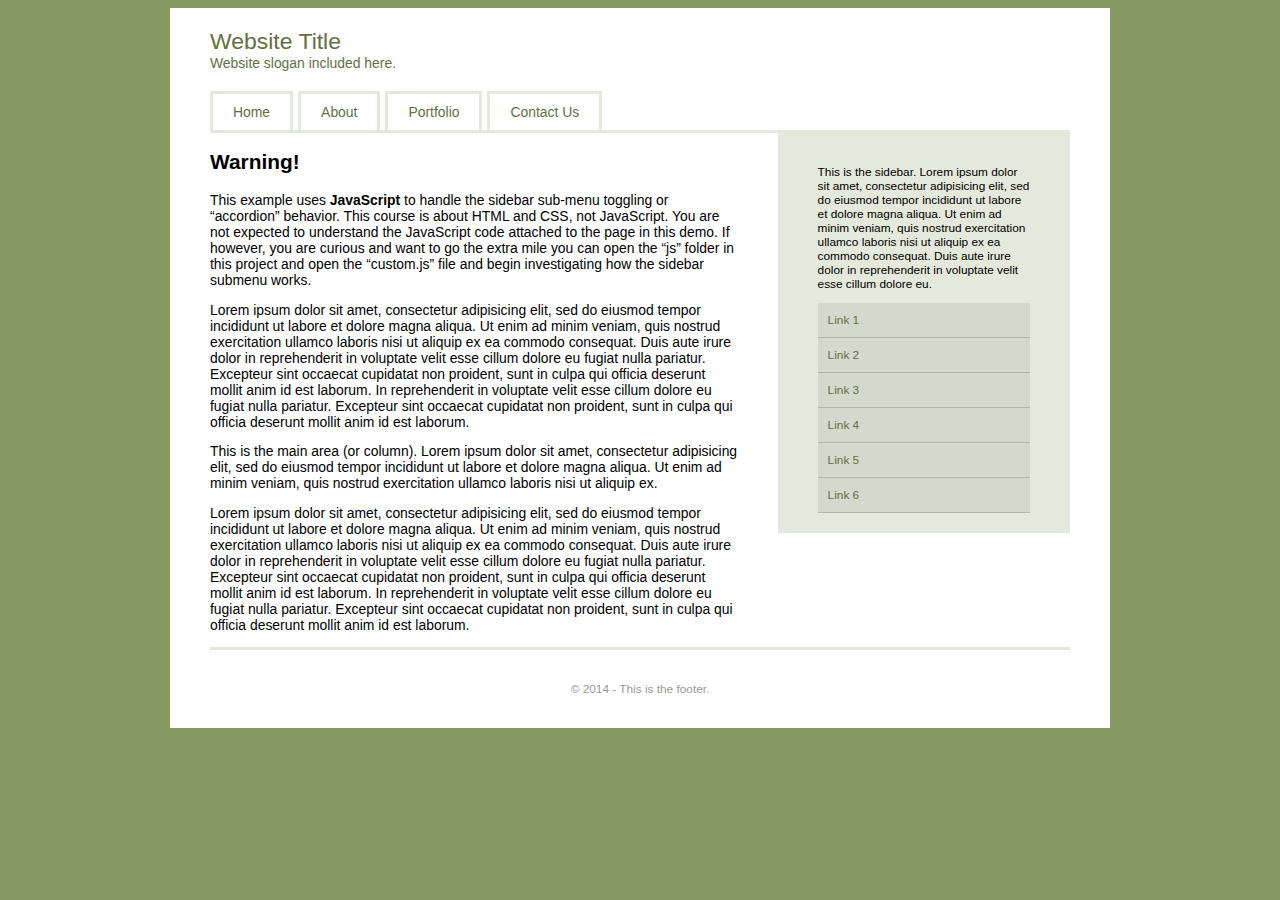
<file: vertical-submenu/index.html>
<!DOCTYPE html>
<html>
	
	<head>
		<meta charset="utf-8">
		<title>Learning CSS</title>
		<link rel="stylesheet" href="css/screen.css">
		<script type="text/javascript" src="js/jquery.js"></script>
		<script type="text/javascript" src="js/custom.js"></script>
	</head>
	
	<body>
		
		<div class="container">
			<header>
				<h1>Website Title</h1>
				<p>Website slogan included here.</p>
				
				<nav class="site-nav">
					<ul class="group">
						<li><a href="#">Home</a></li>
						<li><a href="#">About</a></li>
						<li><a href="#">Portfolio</a></li>
						<li><a href="#">Contact Us</a></li>
					</ul>
				</nav>
			</header>
			
			<div class="content-area group">
				
				<div class="main-area">
					<h2>Warning!</h2>
					
					<p>This example uses <strong>JavaScript</strong> to handle the sidebar sub-menu toggling or &ldquo;accordion&rdquo; behavior. This course is about HTML and CSS, not JavaScript. You are not expected to understand the JavaScript code attached to the page in this demo. If however, you are curious and want to go the extra mile you can open the &ldquo;js&rdquo; folder in this project and open the &ldquo;custom.js&rdquo; file and begin investigating how the sidebar submenu works.</p>
					
					<p>Lorem ipsum dolor sit amet, consectetur adipisicing elit, sed do eiusmod tempor incididunt ut labore et dolore magna aliqua. Ut enim ad minim veniam, quis nostrud exercitation ullamco laboris nisi ut aliquip ex ea commodo consequat. Duis aute irure dolor in reprehenderit in voluptate velit esse cillum dolore eu fugiat nulla pariatur. Excepteur sint occaecat cupidatat non proident, sunt in culpa qui officia deserunt mollit anim id est laborum. In reprehenderit in voluptate velit esse cillum dolore eu fugiat nulla pariatur. Excepteur sint occaecat cupidatat non proident, sunt in culpa qui officia deserunt mollit anim id est laborum.</p>

					<p>This is the main area (or column). Lorem ipsum dolor sit amet, consectetur adipisicing elit, sed do eiusmod tempor incididunt ut labore et dolore magna aliqua. Ut enim ad minim veniam, quis nostrud exercitation ullamco laboris nisi ut aliquip ex.</p>
					
					<p>Lorem ipsum dolor sit amet, consectetur adipisicing elit, sed do eiusmod tempor incididunt ut labore et dolore magna aliqua. Ut enim ad minim veniam, quis nostrud exercitation ullamco laboris nisi ut aliquip ex ea commodo consequat. Duis aute irure dolor in reprehenderit in voluptate velit esse cillum dolore eu fugiat nulla pariatur. Excepteur sint occaecat cupidatat non proident, sunt in culpa qui officia deserunt mollit anim id est laborum. In reprehenderit in voluptate velit esse cillum dolore eu fugiat nulla pariatur. Excepteur sint occaecat cupidatat non proident, sunt in culpa qui officia deserunt mollit anim id est laborum.</p>
				</div>

				<aside class="sidebar">
					<p>This is the sidebar. Lorem ipsum dolor sit amet, consectetur adipisicing elit, sed do eiusmod tempor incididunt ut labore et dolore magna aliqua. Ut enim ad minim veniam, quis nostrud exercitation ullamco laboris nisi ut aliquip ex ea commodo consequat. Duis aute irure dolor in reprehenderit in voluptate velit esse cillum dolore eu.</p>

					<nav class="alt-nav">
						<ul>
							<li><a href="#">Link 1</a>
								<ul>
									<li><a href="#">1 Sub Link 1</a></li>
									<li><a href="#">1 Sub Link 2</a></li>
									<li><a href="#">1 Sub Link 3</a></li>
									<li><a href="#">1 Sub Link 4</a></li>
								</ul>
							</li>
							<li><a href="#">Link 2</a>
								<ul>
									<li><a href="#">2 Sub Link 1</a></li>
									<li><a href="#">2 Sub Link 2</a></li>
									<li><a href="#">2 Sub Link 3</a></li>
									<li><a href="#">2 Sub Link 4</a></li>
								</ul>
							</li>
							<li><a href="#">Link 3</a>
								<ul>
									<li><a href="#">3 Sub Link 1</a></li>
									<li><a href="#">3 Sub Link 2</a></li>
									<li><a href="#">3 Sub Link 3</a></li>
									<li><a href="#">3 Sub Link 4</a></li>
								</ul>
							</li>
							<li><a href="#">Link 4</a>
								<ul>
									<li><a href="#">4 Sub Link 1</a></li>
									<li><a href="#">4 Sub Link 2</a></li>
									<li><a href="#">4 Sub Link 3</a></li>
									<li><a href="#">4 Sub Link 4</a></li>
								</ul>
							</li>
							<li><a href="#">Link 5</a>
								<ul>
									<li><a href="#">5 Sub Link 1</a></li>
									<li><a href="#">5 Sub Link 2</a></li>
									<li><a href="#">5 Sub Link 3</a></li>
									<li><a href="#">5 Sub Link 4</a></li>
								</ul>
							</li>
							<li><a href="#">Link 6</a>
								<ul>
									<li><a href="#">6 Sub Link 1</a></li>
									<li><a href="#">6 Sub Link 2</a></li>
									<li><a href="#">6 Sub Link 3</a></li>
									<li><a href="#">6 Sub Link 4</a></li>
								</ul>
							</li>
						</ul>
					</nav>

				</aside>
				
			</div>

			<footer>
				<p>&copy; 2014 - This is the footer.</p>
			</footer>
		</div>
		
	</body>
	
</html>
</file>
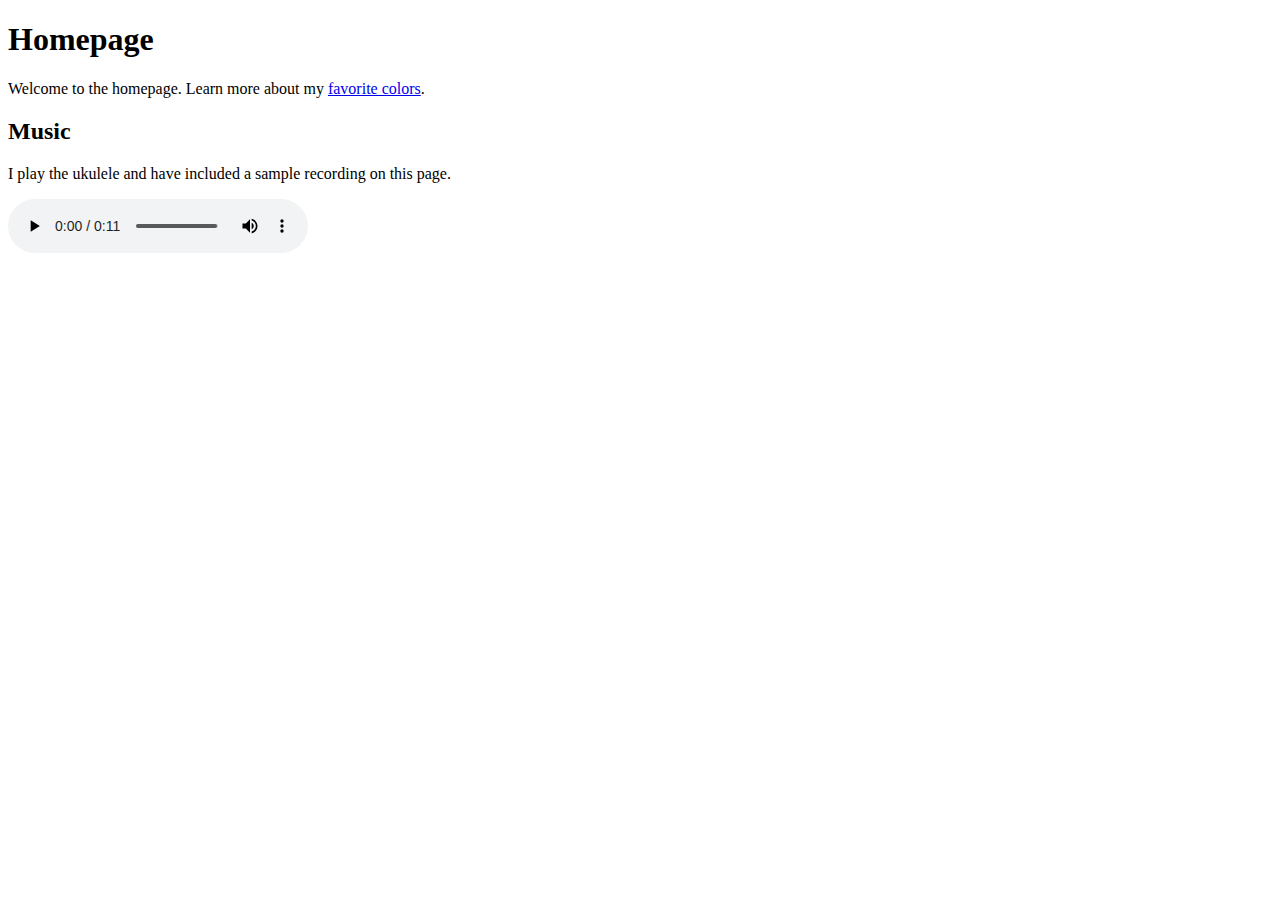
<file: HTML course/audio/index.html>
<!DOCTYPE html>
<html>
	
	<head>
		<meta charset="utf-8">
		<title>Homepage</title>
	</head>
	
	<body>
		<h1>Homepage</h1>
		<p>Welcome to the homepage. Learn more about my <a href="favorite-colors.html">favorite colors</a>.</p>
		<h2>Music</h2>
		<p>I play the ukulele and have included a sample recording on this page.</p>
		<audio controls>
			<source src="audio/ukulele.mp3" type="audio/mpeg">
			<source src="audio/ukulele.ogg" type="audio/ogg">
			<a href="audio/ukulele.mp3">Ukulele audio recording</a>
		</audio>
	</body>
	
</html>
</file>
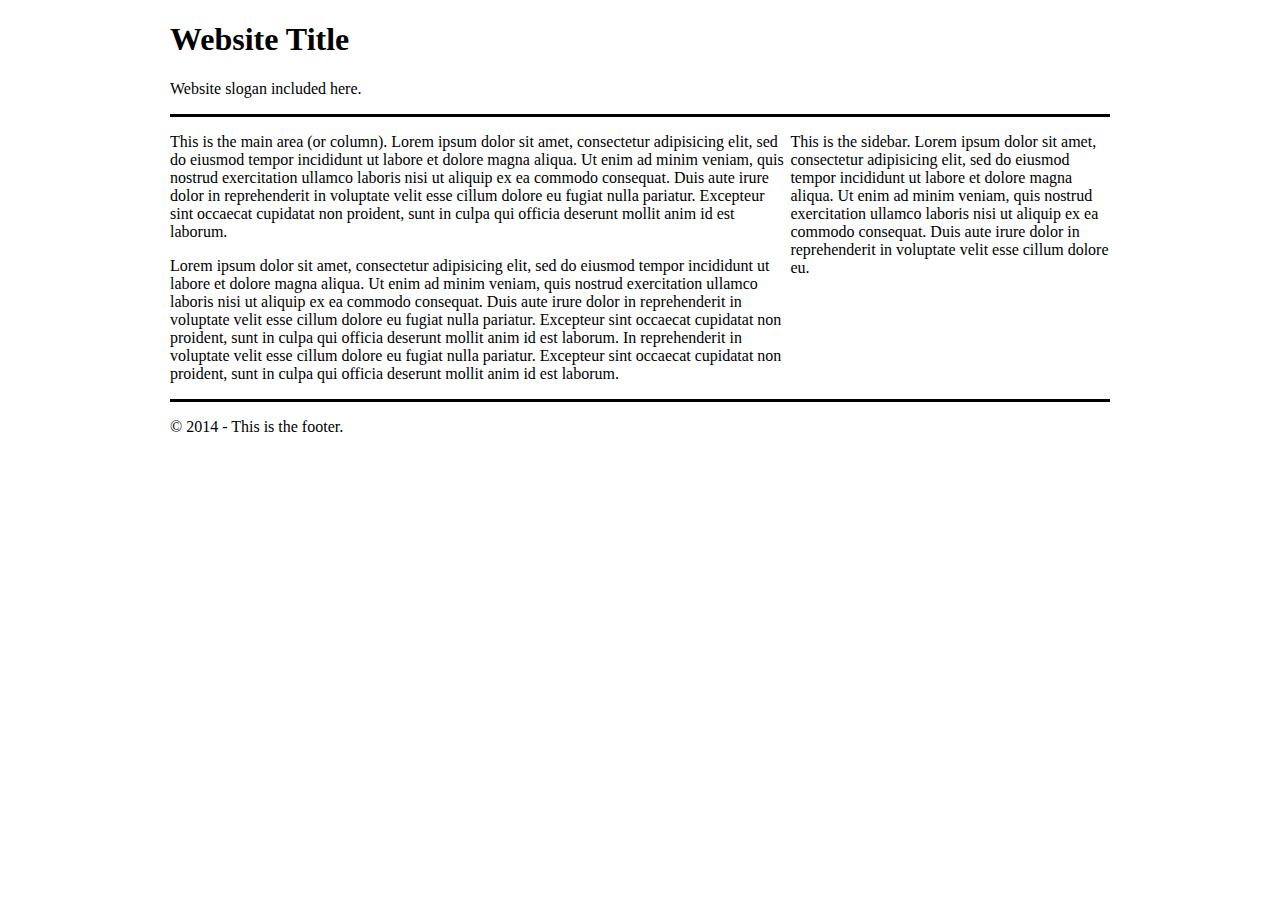
<file: HTML course/floats/index.html>
<!DOCTYPE html>
<html>
	
	<head>
		<meta charset="utf-8">
		<title>Learning CSS</title>
		<link rel="stylesheet" href="css/screen.css">
	</head>
	
	<body>
		
		<div class="container">
			<header>
				<h1>Website Title</h1>
				<p>Website slogan included here.</p>
			</header>
			
			<div class="content-area group">
				
				<div class="main-area">
					<p>This is the main area (or column). Lorem ipsum dolor sit amet, consectetur adipisicing elit, sed do eiusmod tempor incididunt ut labore et dolore magna aliqua. Ut enim ad minim veniam, quis nostrud exercitation ullamco laboris nisi ut aliquip ex ea commodo consequat. Duis aute irure dolor in reprehenderit in voluptate velit esse cillum dolore eu fugiat nulla pariatur. Excepteur sint occaecat cupidatat non proident, sunt in culpa qui officia deserunt mollit anim id est laborum.</p>

					<p>Lorem ipsum dolor sit amet, consectetur adipisicing elit, sed do eiusmod tempor incididunt ut labore et dolore magna aliqua. Ut enim ad minim veniam, quis nostrud exercitation ullamco laboris nisi ut aliquip ex ea commodo consequat. Duis aute irure dolor in reprehenderit in voluptate velit esse cillum dolore eu fugiat nulla pariatur. Excepteur sint occaecat cupidatat non proident, sunt in culpa qui officia deserunt mollit anim id est laborum. In reprehenderit in voluptate velit esse cillum dolore eu fugiat nulla pariatur. Excepteur sint occaecat cupidatat non proident, sunt in culpa qui officia deserunt mollit anim id est laborum.</p>
				</div>

				<aside class="sidebar">
					<p>This is the sidebar. Lorem ipsum dolor sit amet, consectetur adipisicing elit, sed do eiusmod tempor incididunt ut labore et dolore magna aliqua. Ut enim ad minim veniam, quis nostrud exercitation ullamco laboris nisi ut aliquip ex ea commodo consequat. Duis aute irure dolor in reprehenderit in voluptate velit esse cillum dolore eu.</p>
				</aside>
				
			</div>

			<footer>
				<p>&copy; 2014 - This is the footer.</p>
			</footer>
		</div>
		
	</body>
	
</html>
</file>
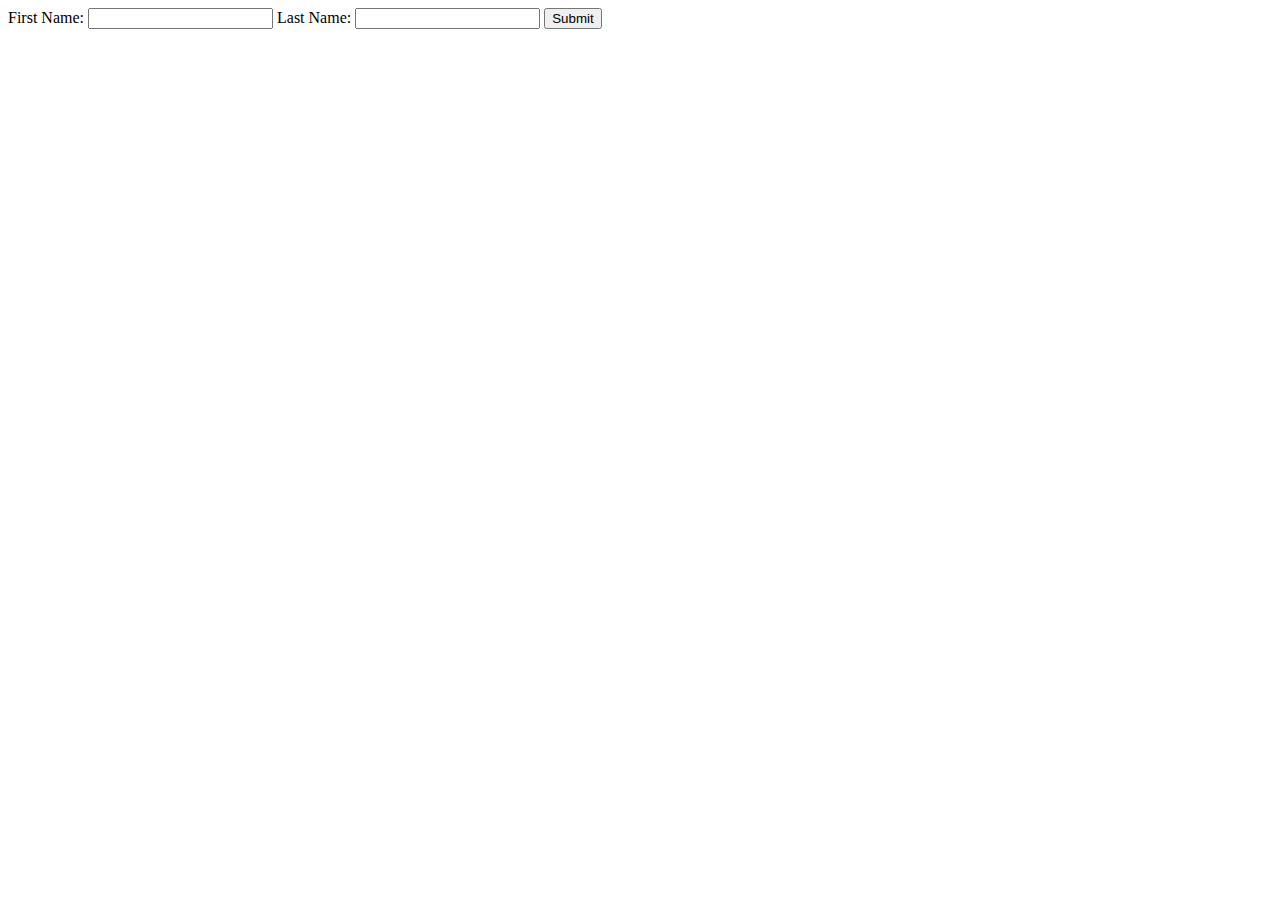
<file: HTML course/forms-1 2/index.html>
<!DOCTYPE html>
<html>
	
	<head>
		<meta charset="utf-8">
		<title>HTML Forms</title>
	</head>
	
	<body>
		
		<form>
			<label>First Name:
				<input type="text" name="firstName">
			</label>
			
			<label for="lastName">Last Name:</label>
			<input id="lastName" type="text" name="lastName">
			
			<input type="submit" value="Submit">
			
		</form>

	</body>
	
</html>
</file>
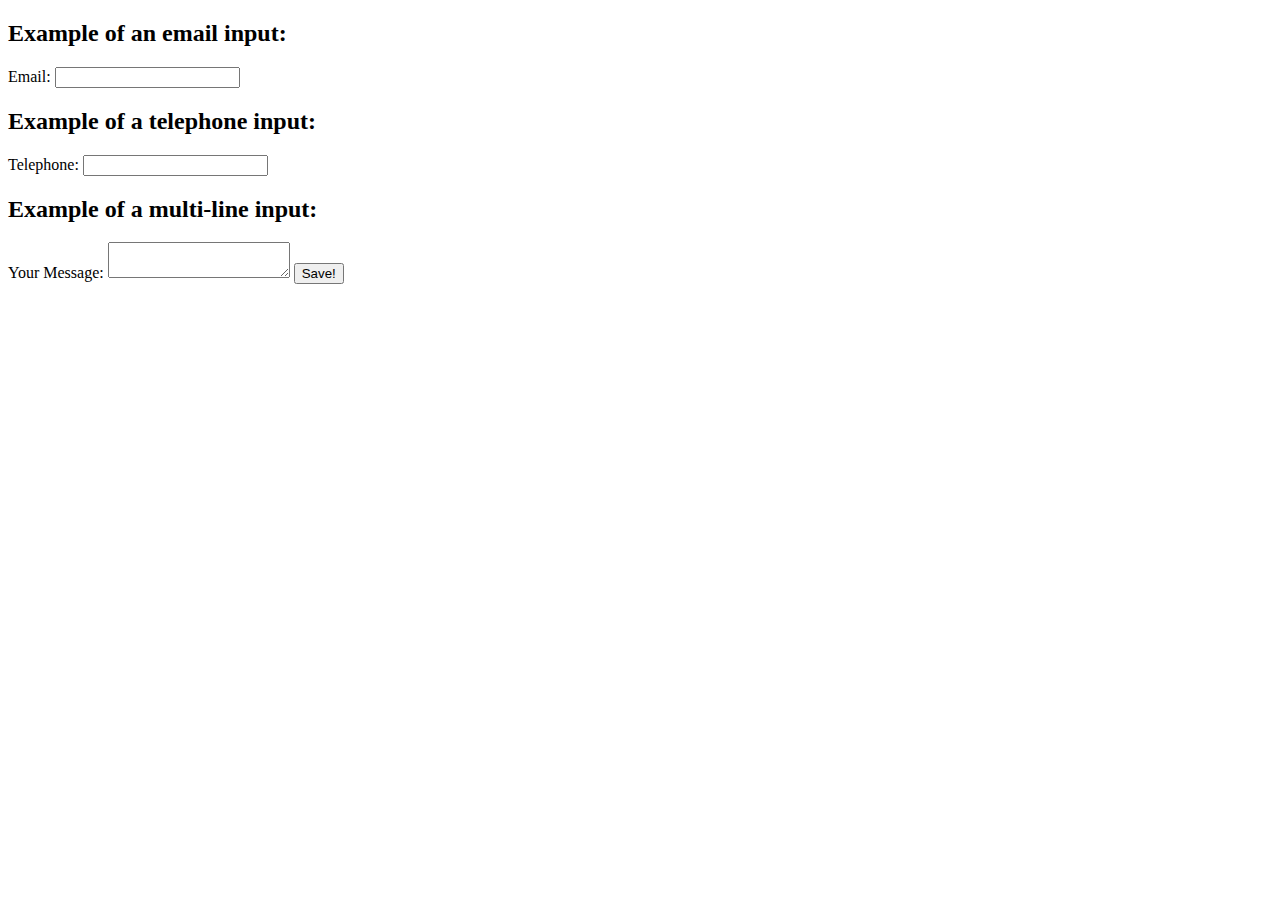
<file: HTML course/forms-2/index.html>
<!DOCTYPE html>
<html>
	
	<head>
		<meta charset="utf-8">
		<title>HTML Forms</title>
	</head>
	
	<body>
		
		<form>
			<h2>Example of an email input:</h2>
			<label for="email">Email:</label>
			<input id="email" type="email" name="email">
			
			<h2>Example of a telephone input:</h2>
			<label for="telephone">Telephone:</label>
			<input id="telephone" type="tel" name="telephone">
			
			<h2>Example of a multi-line input:</h2>
			<label for="yourMessage">Your Message:</label>
			<textarea id="yourMessage" name="yourMessage"></textarea>
			<input type="submit" value="Save!">
			
		</form>

	</body>
	
</html>
</file>
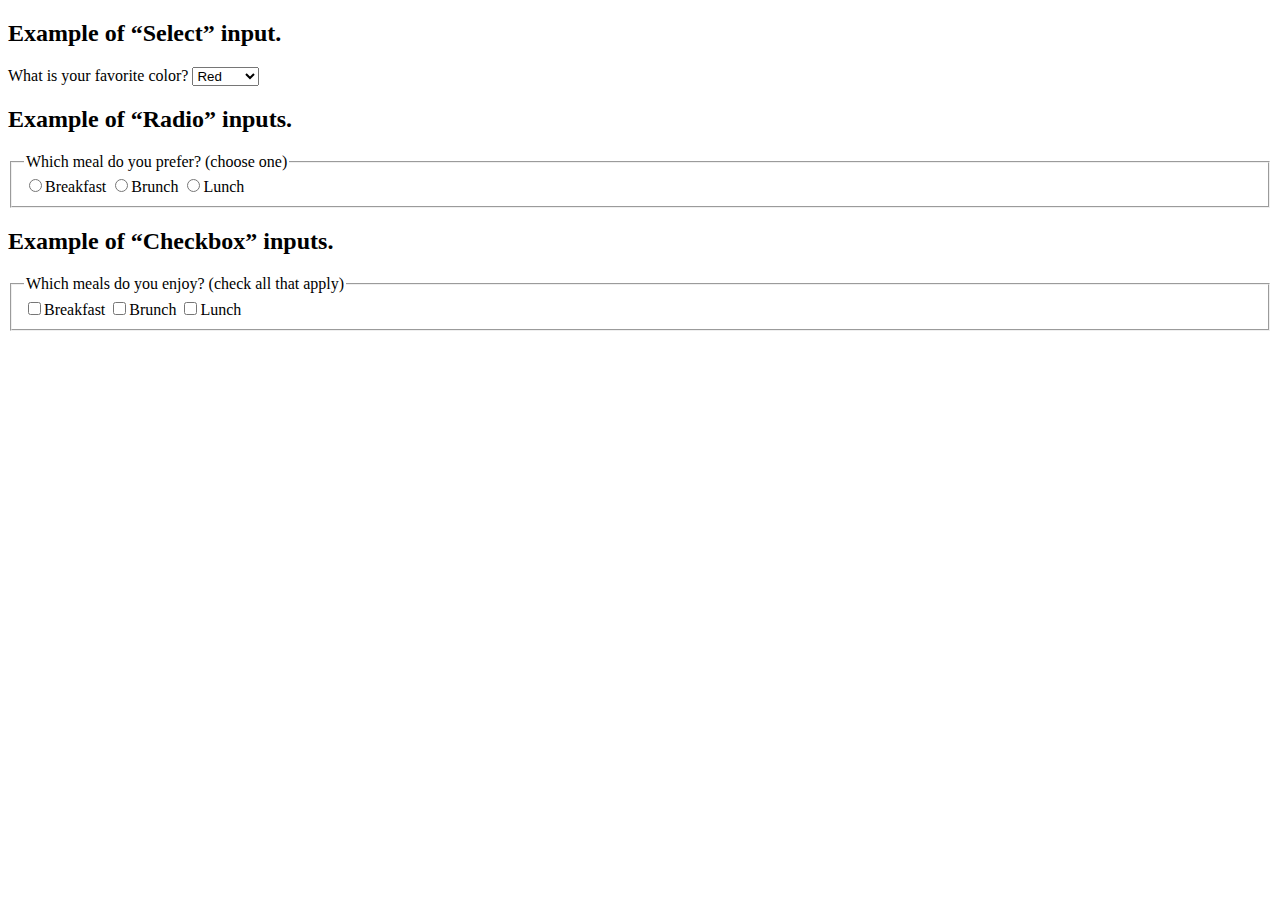
<file: HTML course/forms-3/index.html>
<!DOCTYPE html>
<html>
	
	<head>
		<meta charset="utf-8">
		<title>HTML Forms</title>
	</head>
	
	<body>
		
		<h2>Example of &ldquo;Select&rdquo; input.</h2>
		<label for="favoriteColor">What is your favorite color?</label>
		<select id="favoriteColor" name="favoriteColor">
			<option value="colorRed">Red</option>
			<option value="colorOrange">Orange</option>
			<option value="colorYellow">Yellow</option>
		</select>
		
		<h2>Example of &ldquo;Radio&rdquo; inputs.</h2>
		<fieldset>
			<legend>Which meal do you prefer? (choose one)</legend>
			<input type="radio" id="breakfast1" name="favoriteMeal1" value="meal1"><label for="breakfast1">Breakfast</label>
			<input type="radio" id="brunch1" name="favoriteMeal1" value="meal2"><label for="brunch1">Brunch</label>
			<input type="radio" id="lunch1" name="favoriteMeal1" value="meal3"><label for="lunch1">Lunch</label>
		</fieldset>
		
		<h2>Example of &ldquo;Checkbox&rdquo; inputs.</h2>
		<fieldset>
			<legend>Which meals do you enjoy? (check all that apply)</legend>
			<input type="checkbox" id="breakfast2" name="favoriteMeal2" value="meal1"><label for="breakfast2">Breakfast</label>
			<input type="checkbox" id="brunch2" name="favoriteMeal2" value="meal2"><label for="brunch2">Brunch</label>
			<input type="checkbox" id="lunch2" name="favoriteMeal2" value="meal3"><label for="lunch2">Lunch</label>
		</fieldset>

	</body>
	
</html>
</file>
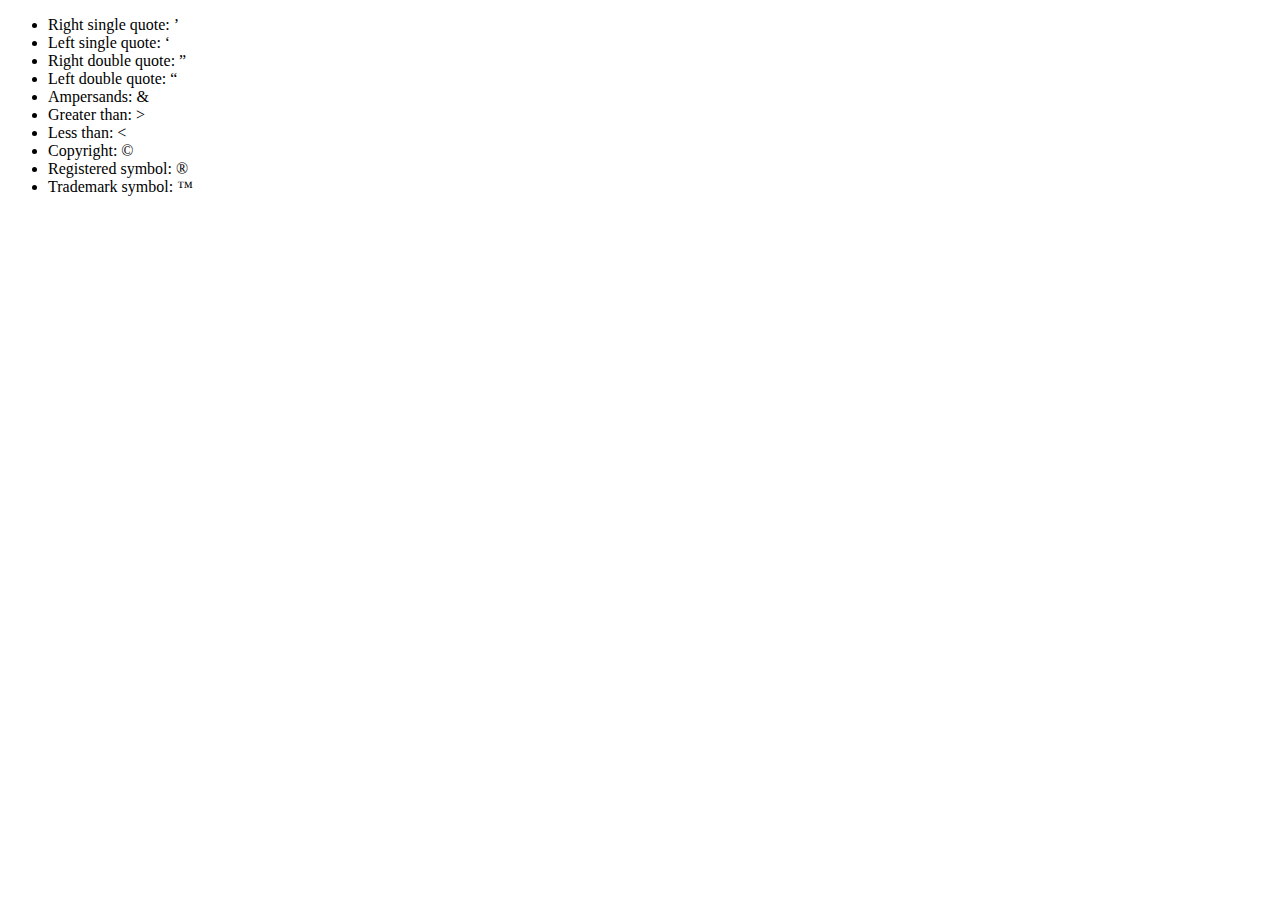
<file: HTML course/special-characters/index.html>
<!DOCTYPE html>
<html>
	
	<head>
		<meta charset="utf-8">
		<title>Homepage</title>
	</head>
	
	<body>
		<ul>
			<li>Right single quote: &rsquo;</li>
			<li>Left single quote: &lsquo;</li>
			<li>Right double quote: &rdquo;</li>
			<li>Left double quote: &ldquo;</li>
			<li>Ampersands: &amp;</li>
			<li>Greater than: &gt;</li>
			<li>Less than: &lt;</li>
			<li>Copyright: &copy;</li>
			<li>Registered symbol: &reg;</li>
			<li>Trademark symbol: &trade;</li>
		</ul>
	</body>
	
</html>
</file>
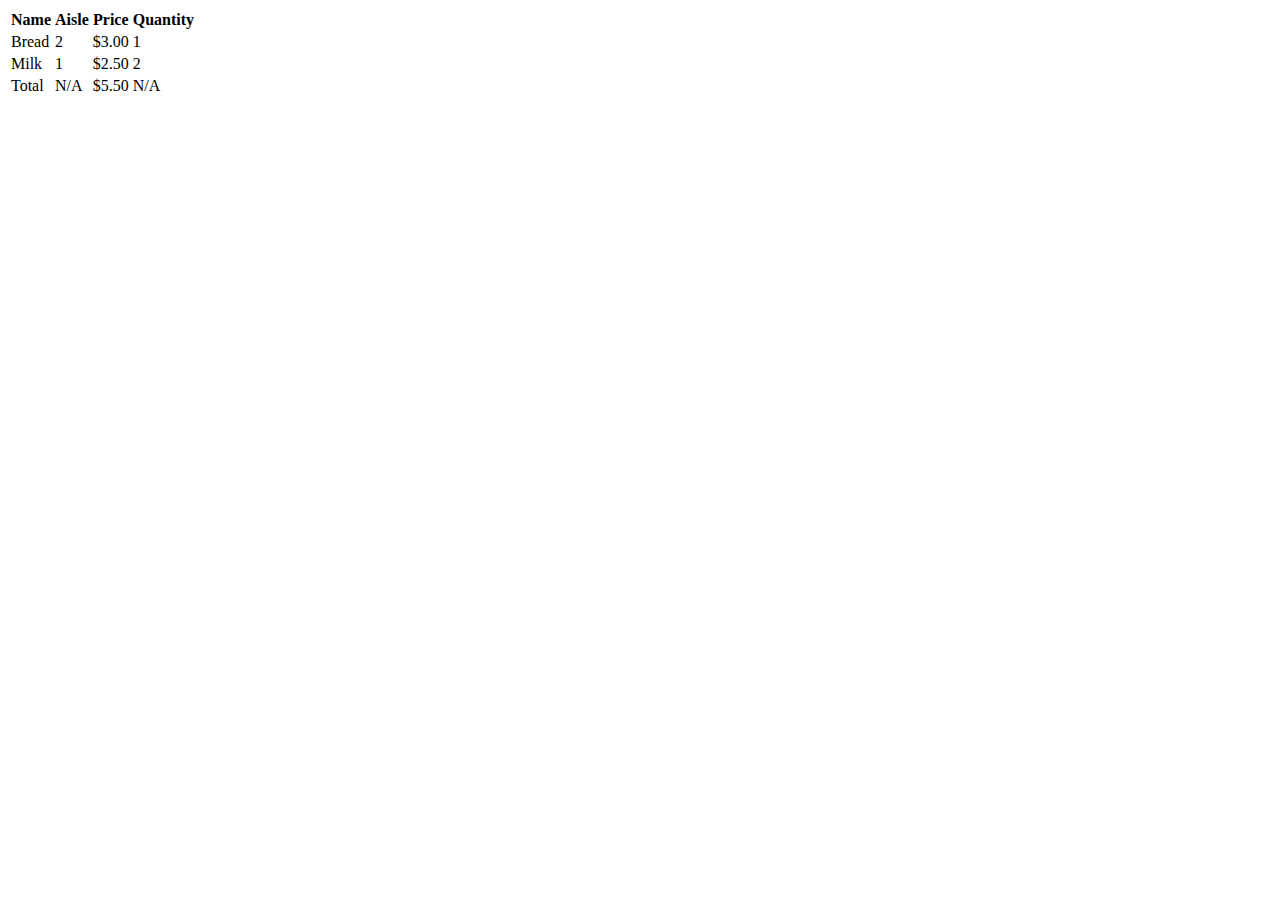
<file: HTML course/table/index.html>
<!DOCTYPE html>
<html>
	
	<head>
		<meta charset="utf-8">
		<title>Homepage</title>
	</head>
	
	<body>
		
		<table>
			<thead>
				<tr>
					<th>Name</th>
					<th>Aisle</th>
					<th>Price</th>
					<th>Quantity</th>
				</tr>
			</thead>
			<tbody>
				<tr>
					<td>Bread</td>
					<td>2</td>
					<td>$3.00</td>
					<td>1</td>
				</tr>
				<tr>
					<td>Milk</td>
					<td>1</td>
					<td>$2.50</td>
					<td>2</td>
				</tr>
			</tbody>
			<tfoot>
				<tr>
					<td>Total</td>
					<td>N/A</td>
					<td>$5.50</td>
					<td>N/A</td>
				</tr>
			</tfoot>
		</table>

	</body>
	
</html>
</file>
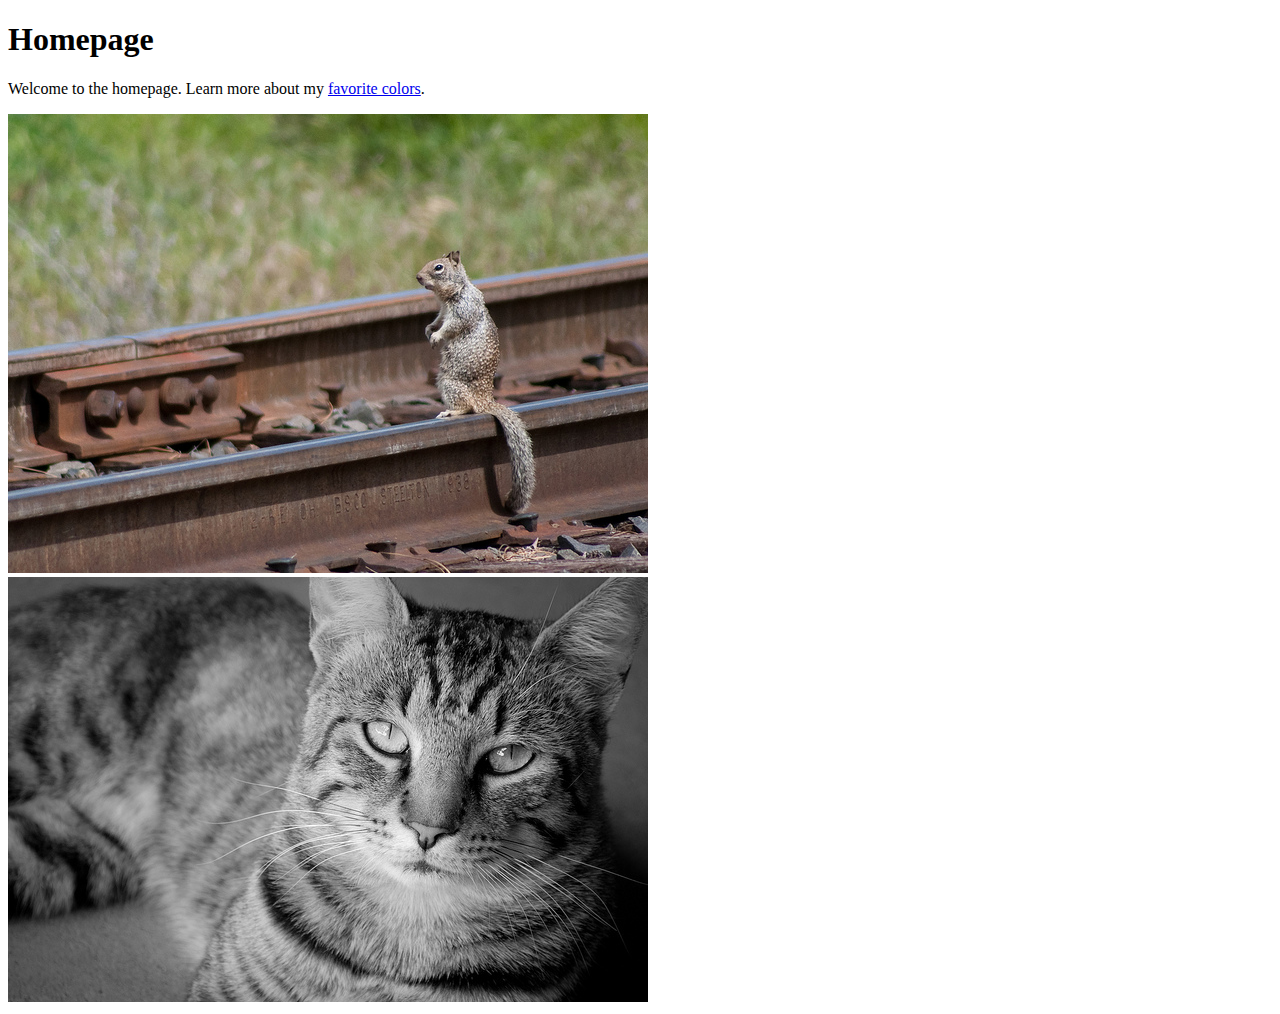
<file: HTML course/images/files/index.html>
<!DOCTYPE html>
<html>
	
	<head>
		<meta charset="utf-8">
		<title>Homepage</title>
	</head>
	
	<body>
		<h1>Homepage</h1>
		<p>Welcome to the homepage. Learn more about my <a href="favorite-colors.html">favorite colors</a>.</p>
		<img src="images/animals/life-on-the-tracks.jpg" alt="Squirrel on train tracks">
		<img src="../cat.jpg" alt="Cat">
	</body>
	
</html>
</file>
<file: vertical-submenu/css/screen.css>
html {
	background-color: #869960;
}

body {
	font-family: Tahoma, sans-serif;
	font-size: 87%;
}

img {
	max-width: 100%;
	height: auto;
}

.container {
	width: 940px;
	margin-left: auto;
	margin-right: auto;
	background-color: #FFF;
	padding-left: 40px;
	padding-right: 40px;
	box-sizing: border-box;
}

header {
	padding-top: 20px;
	color: #617140;
}

header h1 {
	margin: 0;
	font-weight: normal;
	font-size: 165%;
}

header p {
	margin: 0;
}

/* Site Navigation */
.site-nav {
	margin-top: 20px;
}

.site-nav ul {
	margin: 0;
	padding: 0;
}

.site-nav li {
	list-style: none;
	float: left;
	margin-right: 5px;
}

.site-nav a {
	display: block;
	color: #617140;
	text-decoration: none;
	padding: 10px 20px;
	border: 3px solid #e5e9dc;
	border-bottom: none;
}

.site-nav a:hover {
	background-color: #e5e9dc;
}

/* End Site Navigation */


.content-area {
	border-top: 3px solid #e5e9dc;
	border-bottom: 3px solid #e5e9dc;
}

.main-area {
	width: 66%;
	float: left;
	padding-right: 40px;
	box-sizing: border-box;
}

.sidebar {
	width: 34%;
	float: left;
	background-color: #e5e9dc;
	padding: 20px 40px;
	box-sizing: border-box;
	font-size: 85%;
}

/* Alternate Navigation */
.alt-nav ul {
	margin: 0;
	padding: 0;
}

.alt-nav li {
	list-style: none;
}

.alt-nav a {
	text-decoration: none;
	display: block;
	background-color: #D5D9CD;
	color: #617140;
	border-bottom: 1px solid #B2B5AB;
	padding: 10px;
}

.alt-nav .active-parent > a,
.alt-nav a:hover {
	background-color: #617140;
	color: #FFF;
}

/* Alternative Sub Menu */
.alt-nav ul ul {
	display: none;
}

.alt-nav li li a {
	background-color: #FFF;
	padding-left: 30px;
}

.alt-nav li li a:hover {
	background-color: #ECECEC;
	text-decoration: underline;
	color: #617140;
}

footer {
	text-align: center;
	font-size: 85%;
	color: #999;
	padding-bottom: 20px;
	padding-top: 20px;
}

.fix {
	clear: both;
}

.group:before,
.group:after {
	content: "";
	display: table;
}

.group:after {
	clear: both;
}

.group {
	zoom: 1;
}
</file>
<file: HTML course/floats/css/screen.css>
html {
	background-color: #FFF;
}

.container {
	width: 940px;
	margin-left: auto;
	margin-right: auto;
}

.content-area {
	border-top: 3px solid #000;
	border-bottom: 3px solid #000;
}

.main-area {
	width: 66%;
	float: left;
}

.sidebar {
	width: 34%;
	float: left;
}

.fix {
	clear: both;
}

.group:before,
.group:after {
	content: "";
	display: table;
}

.group:after {
	clear: both;
}

.group {
	zoom: 1;
}
</file>
